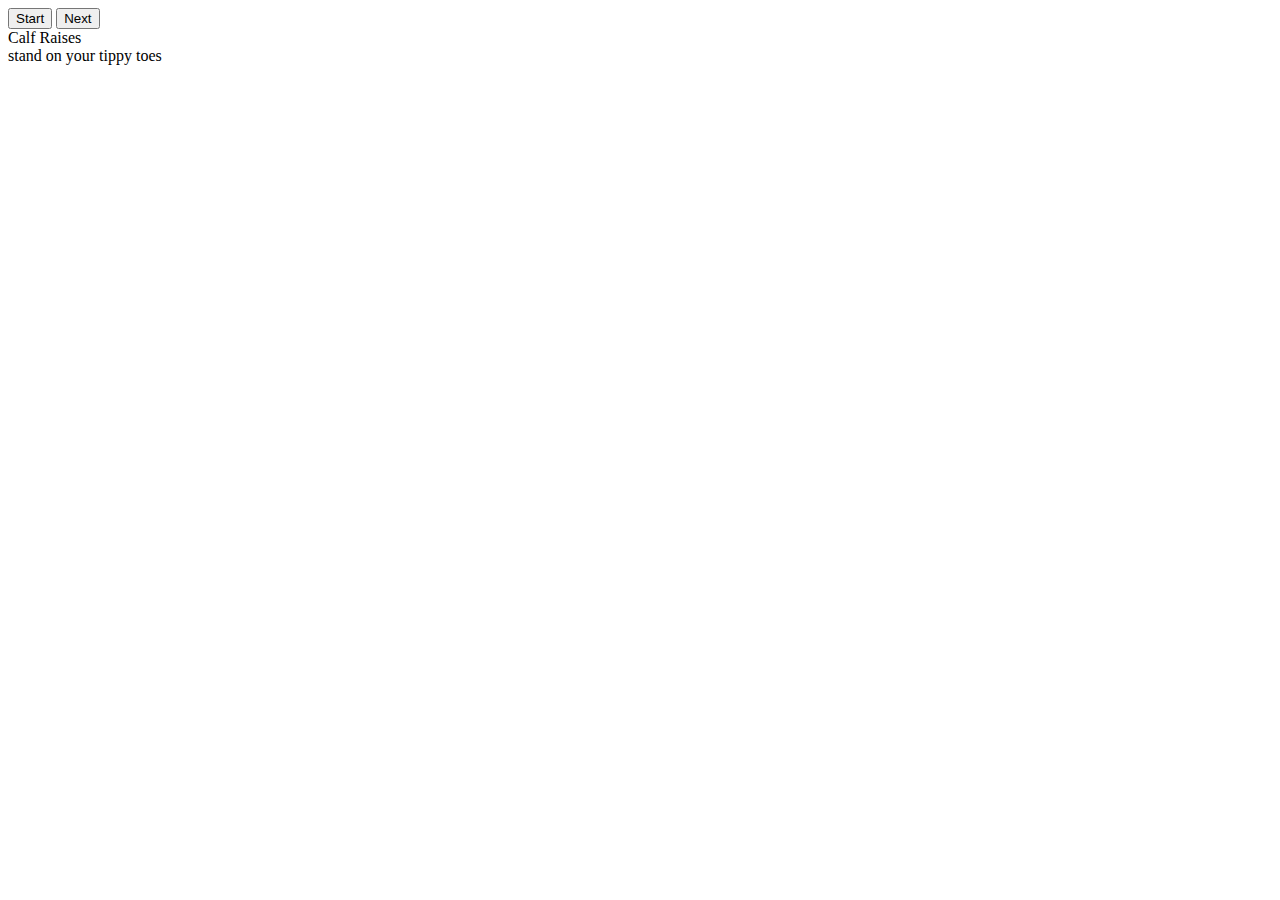
<file: index.html>
<!DOCTYPE html>
<html lang="en">
    <head>
        <meta charset="utf-8">
        <meta http-equiv="X-UA-Compatible" content="IE=edge">
        <title>Short Workout Timer</title>
        <meta name="description" content="">
        <meta name="viewport" content="width=device-width, initial-scale=1">
        <link href="https://cdn.jsdelivr.net/npm/bootstrap@5.0.2/dist/css/bootstrap.min.css" rel="stylesheet" 
            integrity="sha384-EVSTQN3/azprG1Anm3QDgpJLIm9Nao0Yz1ztcQTwFspd3yD65VohhpuuCOmLASjC" crossorigin="anonymous">
        <link rel="stylesheet" href="style.css">
    </head>
    <body>
        <div class="container">
            <div class="row m-2">
                <div class="progress">
                    <div id="progress-bar" class="progress-bar progress-bar-striped progress-bar-animated" role="progressbar" 
                        aria-valuenow="0" 
                        aria-valuemin="0" 
                        aria-valuemax="100">
                    </div>
                </div>
            </div>

            <div id="controls"class="row m-2">
                <div class="btn-group w-auto" role="group">
                    <button id="btn-start" type="button" class="btn btn-outline-primary" onclick="btnStartClick()">Start</button>                    
                    <button type="button" class="btn btn-outline-primary">Next</button>                    
                </div>
            </div>

            <div id="exercise-name"class="row m-2 h2"> exercise description will go here</div>
            <div id="exercise-description"class="row m-2 h3"> exercise description will go here</div>

        </div>
        <script src="https://cdn.jsdelivr.net/npm/bootstrap@5.0.2/dist/js/bootstrap.bundle.min.js" 
        integrity="sha384-MrcW6ZMFYlzcLA8Nl+NtUVF0sA7MsXsP1UyJoMp4YLEuNSfAP+JcXn/tWtIaxVXM" crossorigin="anonymous"></script>
        <script src="easytimer.min.js"></script>
        <script src="index.js" async defer></script>        
    </body>
</html>
</file>
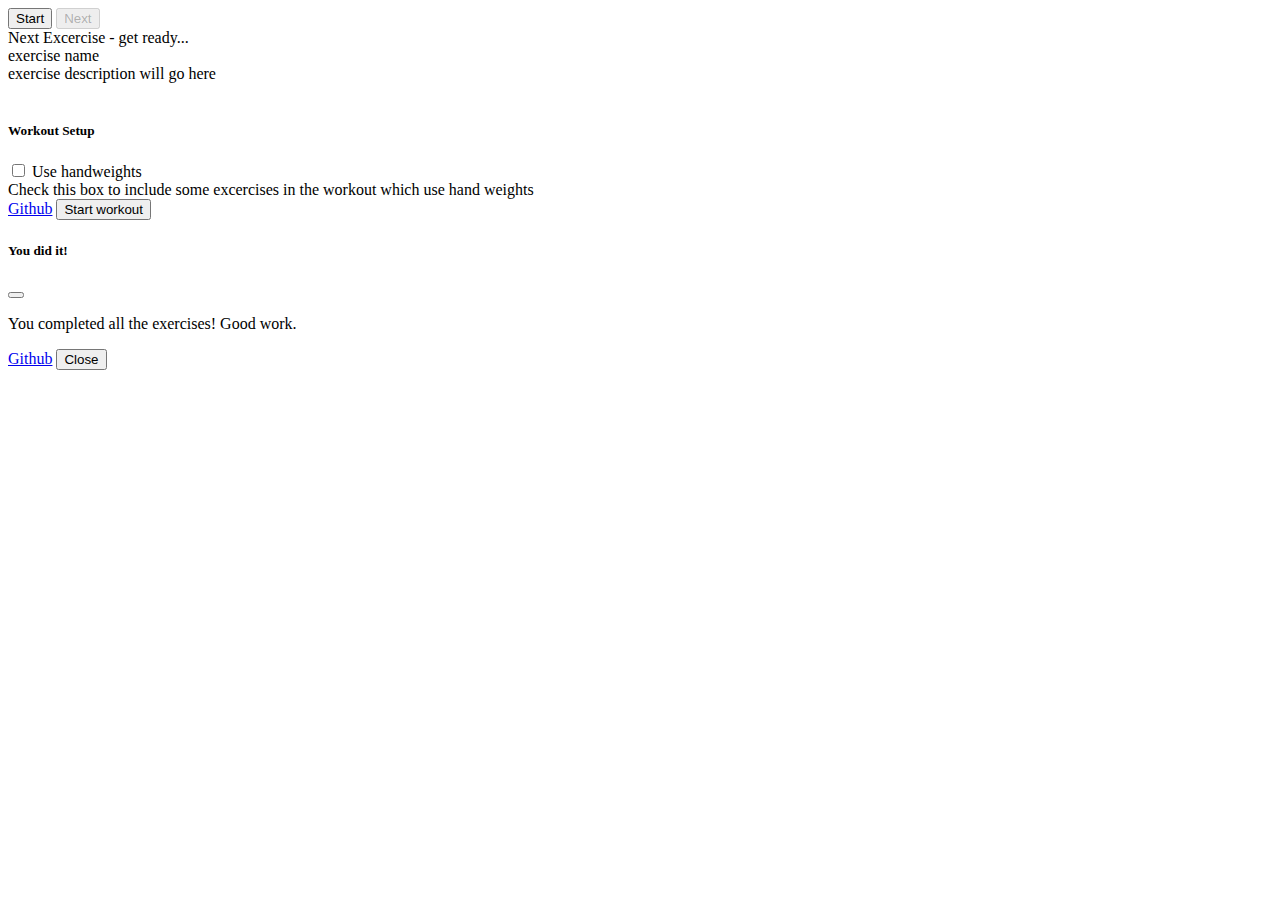
<file: src/index.html>
<!DOCTYPE html>
<html lang="en">
    <head>
        <meta charset="utf-8">
        <meta http-equiv="X-UA-Compatible" content="IE=edge">
        <title>Short Workout Timer</title>
        <meta name="description" content="">
        <meta name="viewport" content="width=device-width, initial-scale=1">
        <link rel="shortcut icon" href="favicon.ico">
        <link href="https://cdn.jsdelivr.net/npm/bootstrap@5.0.2/dist/css/bootstrap.min.css" rel="stylesheet" 
            integrity="sha384-EVSTQN3/azprG1Anm3QDgpJLIm9Nao0Yz1ztcQTwFspd3yD65VohhpuuCOmLASjC" crossorigin="anonymous">
        <link rel="stylesheet" href="style.css">        
    </head>
    <body>
        <div class="container">
            <div class="row m-5">
                <div class="progress">
                    <div id="progress-bar" class="progress-bar progress-bar-striped progress-bar-animated" role="progressbar" 
                        aria-valuenow="0" 
                        aria-valuemin="0" 
                        aria-valuemax="100">
                    </div>
                </div>
            </div>

            <div id="controls"class="row m-2">
                <div class="btn-group w-auto" role="group">
                    <button id="btn-start" type="button" class="btn btn-outline-primary">Start</button>
                    <button id="btn-next" type="button" disabled class="btn btn-outline-primary disabled">Next</button>
                </div>
            </div>

            <div class="row">
                <div id="exercise-prompt"class="col-auto m-2 h2"> Next Excercise - get ready... </div>
                <div id="exercise-name"class="col-auto ms-auto m-2 h2"> exercise name </div>
            </div>

            <div class="row">
                <div id="exercise-description"class="m-2 h3"> exercise description will go here</div>
                <div>
                    <img id="excercise-image" class="height-41 mx-auto d-block"/>
                </div>
            </div>

        </div>

        <div id="modal-setup" class="modal" data-bs-backdrop="static" tabindex="-1">
            <div class="modal-dialog">
                <div class="modal-content">
                    <div class="modal-header">
                        <h5 class="modal-title">Workout Setup</h5>                        
                    </div>
                    <div class="modal-body">
                        <form>
                            <div class="form-check">
                                <input class="form-check-input" type="checkbox" value="" id="chkHandWeights">
                                <label class="form-check-label" for="chkHandWeights">
                                  Use handweights
                                </label>
                                <div class="form-text">
                                    Check this box to include some excercises in the workout which use hand weights
                                </div>
                            </div>
                        </form>
                    </div>
                    <div class="modal-footer d-inline">
                        <a class="btn btn-outline-secondary float-start" href="https://github.com/genehemias/ShortWorkout">Github</a>
                        <button type="button" class="btn btn-primary float-end" id="btn-start-modal">Start workout</button>
                    </div>
                </div>
            </div>
        </div>
          
        <div id="modal-finished" class="modal" tabindex="-1">
            <div class="modal-dialog">
                <div class="modal-content">
                    <div class="modal-header">
                        <h5 class="modal-title">You did it!</h5>
                        <button type="button" class="btn-close" data-bs-dismiss="modal" aria-label="Close"></button>
                    </div>
                    <div class="modal-body">
                        <p>You completed all the exercises! Good work.</p>
                    </div>
                    <div class="modal-footer d-inline">
                        <a class="btn btn-outline-secondary float-start" href="https://github.com/genehemias/ShortWorkout">Github</a>
                        <button type="button" class="btn btn-secondary float-end" data-bs-dismiss="modal">Close</button>
                    </div>
                </div>
            </div>
        </div>
          

        <script src="https://cdn.jsdelivr.net/npm/bootstrap@5.0.2/dist/js/bootstrap.bundle.min.js" 
        integrity="sha384-MrcW6ZMFYlzcLA8Nl+NtUVF0sA7MsXsP1UyJoMp4YLEuNSfAP+JcXn/tWtIaxVXM" crossorigin="anonymous"></script>
        <script src="easytimer.min.js"></script>
        <script src="excercises.js" type="module" ></script>
        <script src="index.js" type="module" async defer></script>
    </body>
</html>
</file>
<file: style.css>
:root {
    --progress-value: 19%;    
}

.progress-bar {
    width: var(--progress-value)
}
</file>
<file: src/style.css>
:root {
    --progress-value: 100%;    
}

.progress-bar {
    width: var(--progress-value)
}
</file>
